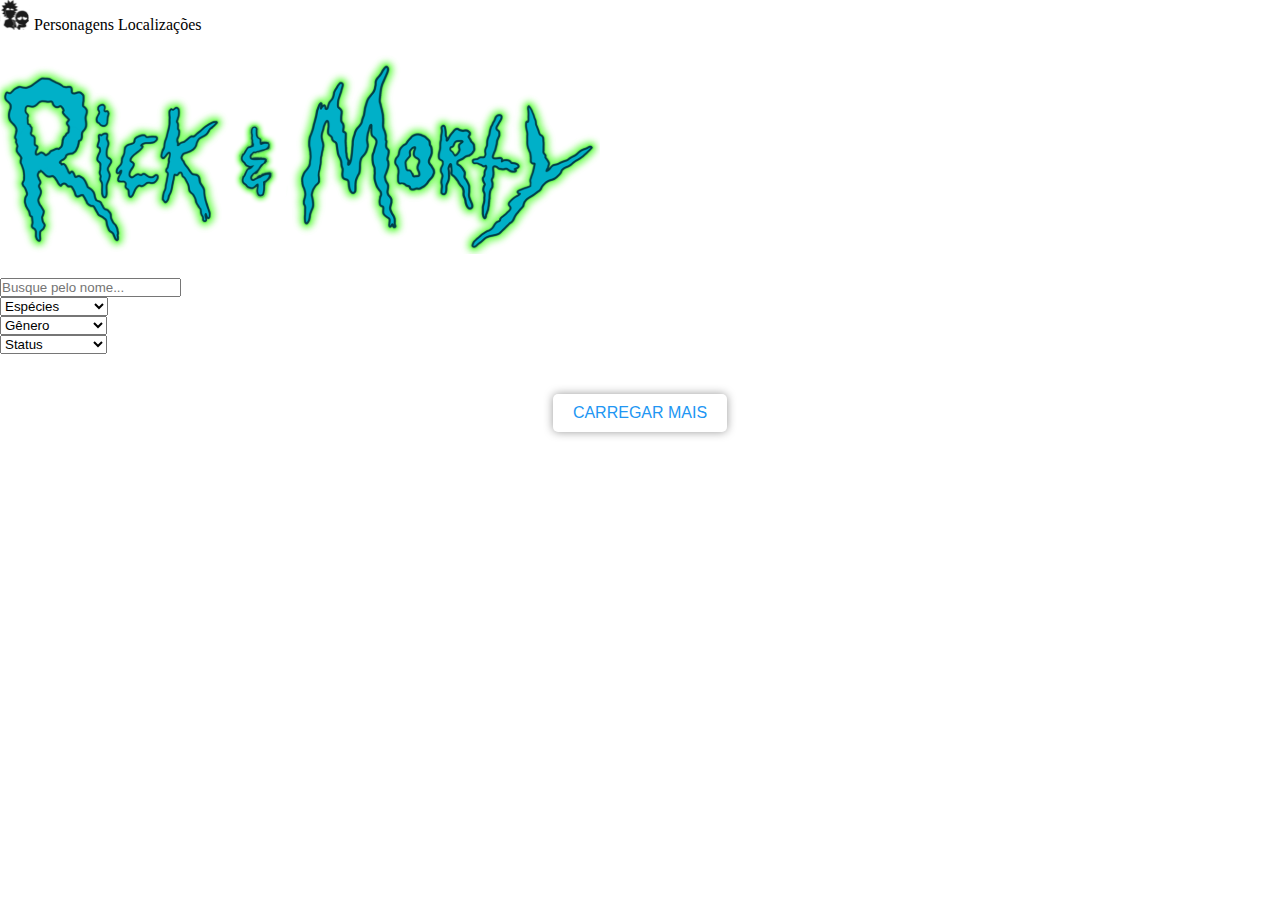
<file: index.html>
<!DOCTYPE html>
<html lang="pt-br">
<head>
  <meta charset="UTF-8">
  <meta http-equiv="X-UA-Compatible" content="IE=edge">
  <meta name="viewport" content="width=device-width, initial-scale=1.0">
  <link rel="stylesheet" href="https://stackpath.bootstrapcdn.com/bootstrap/4.1.3/css/bootstrap.min.css" integrity="sha384-MCw98/SFnGE8fJT3GXwEOngsV7Zt27NXFoaoApmYm81iuXoPkFOJwJ8ERdknLPMO" crossorigin="anonymous">
  <link rel="stylesheet" href="style.css">
  <link rel="shortcut icon" href="./assets/logo-min.svg" type="image/x-icon">

  <title>Rick and Morty</title>
</head>
<body>
  <div class="container">
    <nav class="navbar navbar-light bg-light">
      <a class="navbar-brand" href="index.html">
        <img src="./assets/logo-min.svg" width="30" height="30" alt="">
      </a>
      <span class="navbar-text">
        <a href="index.html" class="btn btn-sm btn-outline-secondary">Personagens</a>
        <a href="location.html" class="btn btn-sm btn-outline-secondary">Localizações</a>
      </span>
    </nav>
    <img src="./assets/logo.svg" class="imagem-com-margens rounded mx-auto d-block img-fluid" alt="...">
  </div>

  <div class="container">
    <div class="row"> 
      <div class="col-3">
        <form class="form-inline">
          <input class="form-control mr-sm-2" type="text" id="search" placeholder="Busque pelo nome..." aria-label="Pesquisar">
        </form>
      </div>
      <div class="col-3">
    <select name="species" id="species" class="form-control">
      <option value="" default>
          Espécies
      </option>
      <option value="animal">Animal</option>
      <option value="alien">Alien</option>
      <option value="disease">Doença</option>
      <option value="unknown">Desconhecido</option>
      <option value="human">Humano</option>
      <option value="humanoid">Humanoide</option>
      <option value="mythological">Mitologico</option>
      <option value="poopybutthole">Poopybutthole</option>
      <option value="robot">Robo</option>
    </select>
      </div>
      <div class="col-3">
    <select name="gender" id="gender" class="form-control">
      <option value="">
         Gênero
      </option>
      <option value="female">Feminino</option>
      <option value="male">Masculino</option>
      <option value="genderless">Sem Genero</option>
      <option value="unknown">Desconhecido</option>
    </select>
      </div>
      <div class="col-3">
    <select name="status" id="status" class="form-control">
      <option value="">
         Status
      </option>
      <option value="alive">Vivo</option>
      <option value="dead">Morto</option>
      <option value="unknown">Desconhecido</option>
    </select>
      </div>
    </div>
  </div>
  <div class="containermy">
      <section class="chars">
        <div class="chars-container">
          <!-- <div class="char">
            <img src="./assets/rick.png" alt="">
            <div class="char-info">
              <h3>Rick Sanchez</h3>
              <span>Humano</span>
            </div>
          </div> -->
        </div>
        <button id="load-more">
          Carregar mais
        </button>
      </section>
  </div>

  <script src="app.js"></script>
  <script src="https://code.jquery.com/jquery-3.3.1.slim.min.js" integrity="sha384-q8i/X+965DzO0rT7abK41JStQIAqVgRVzpbzo5smXKp4YfRvH+8abtTE1Pi6jizo" crossorigin="anonymous"></script>
  <script src="https://cdnjs.cloudflare.com/ajax/libs/popper.js/1.14.3/umd/popper.min.js" integrity="sha384-ZMP7rVo3mIykV+2+9J3UJ46jBk0WLaUAdn689aCwoqbBJiSnjAK/l8WvCWPIPm49" crossorigin="anonymous"></script>
  <script src="https://stackpath.bootstrapcdn.com/bootstrap/4.1.3/js/bootstrap.min.js" integrity="sha384-ChfqqxuZUCnJSK3+MXmPNIyE6ZbWh2IMqE241rYiqJxyMiZ6OW/JmZQ5stwEULTy" crossorigin="anonymous"></script>
</body>
</html>
</file>
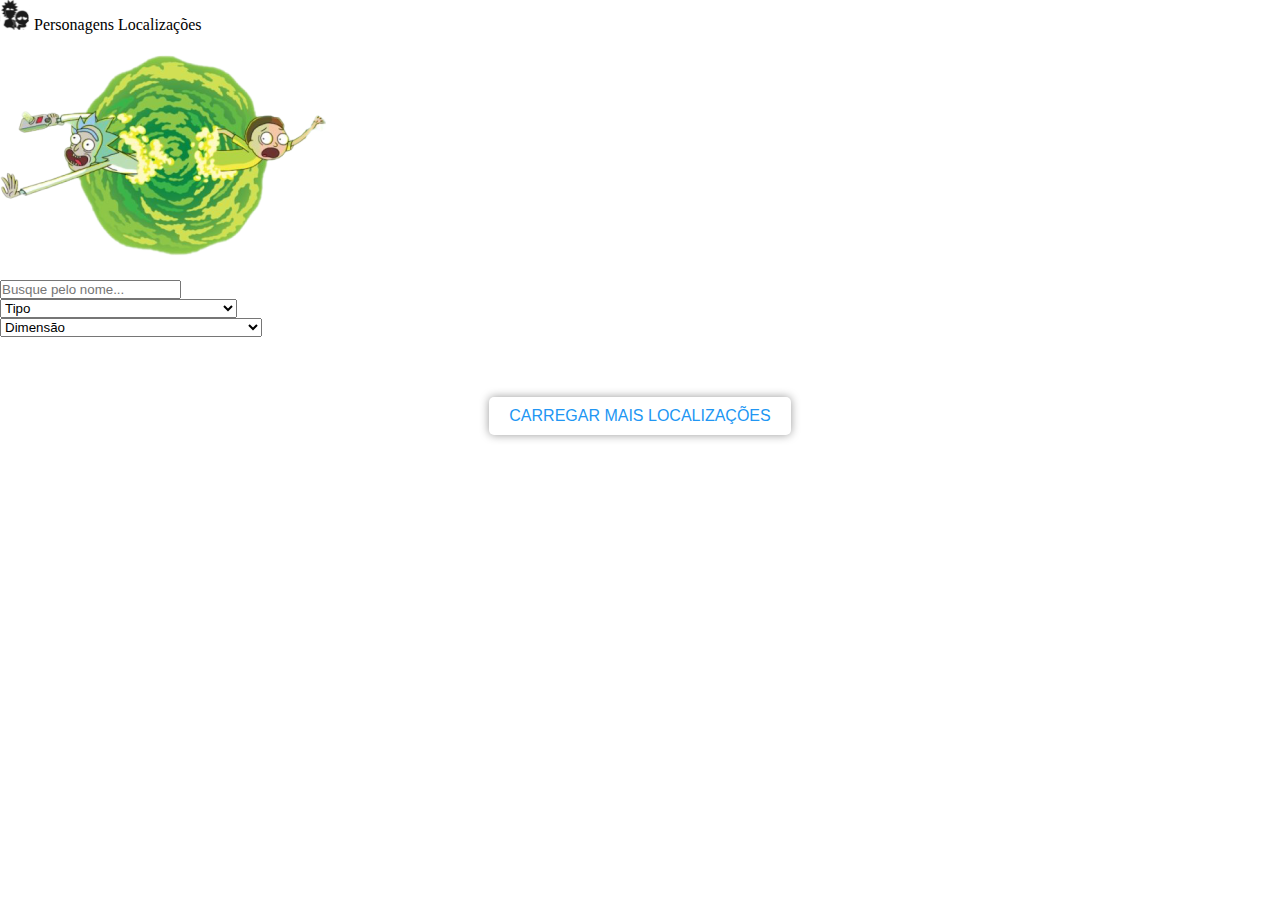
<file: location.html>
<!DOCTYPE html>
<html lang="pt-br">
<head>
  <meta charset="UTF-8">
  <meta http-equiv="X-UA-Compatible" content="IE=edge">
  <meta name="viewport" content="width=device-width, initial-scale=1.0">
  <link rel="stylesheet" href="https://stackpath.bootstrapcdn.com/bootstrap/4.1.3/css/bootstrap.min.css" integrity="sha384-MCw98/SFnGE8fJT3GXwEOngsV7Zt27NXFoaoApmYm81iuXoPkFOJwJ8ERdknLPMO" crossorigin="anonymous">
  <link rel="stylesheet" href="styleloc.css">
  <link rel="shortcut icon" href="./assets/logo-min.svg" type="image/x-icon">

  <title>Rick and Morty - Localizações</title>
</head>
<body>
  <div class="container">
    <nav class="navbar navbar-light bg-light">
      <a class="navbar-brand" href="index.html">
        <img src="./assets/logo-min.svg" width="30" height="30" alt="">
      </a>
      <span class="navbar-text">
        <a href="index.html" class="btn btn-sm btn-outline-secondary">Personagens</a>
        <a href="location.html" class="btn btn-sm btn-outline-secondary">Localizações</a>
      </span>
    </nav>
    
    <img src="./assets/rick-and-morty 1.png" class="imagem-com-margens rounded mx-auto d-block img-fluid" alt="...">
  </div>

  <div class="container">
    <div class="row"> 
      <div class="col-4">
        <form class="form-inline">
          <input class="form-control mr-sm-2" type="text" id="search" placeholder="Busque pelo nome..." aria-label="Pesquisar">
        </form>
      </div>
      <div class="col-4">
    <select name="type" id="type" class="form-control">
      <option value="" default>
          Tipo
      </option>
      <option value="Planet">Planeta</option>
      <option value="Cluster">Cluster</option>
      <option value="Space station">Estação Espacial</option>
      <option value="unknown">Desconhecido</option>
      <option value="Microverse">Microverse</option>
      <option value="TV">TV</option>
      <option value="Resort">Resort</option>
      <option value="Fantasy town">Torre Fantasia</option>
      <option value="Dream">Sonhos</option>
      <option value="Dimension">Dimensão</option>
      <option value="Menagerie">Zoológico</option>
      <option value="Game">Jogos</option>
      <option value="Customs">Customizados</option>
      <option value="Daycare">Creche</option>
      <option value="Dwarf planet (Celestial Dwarf)">Planeta Anão</option>
      <option value="Miniverse">Miniverse</option>
      <option value="Teenyverse">Teenyverse</option>
      <option value="Box">Caixa</option>
      <option value="Spacecraft">Nave Espacial</option>
      <option value="Artificially generated world">Mundo Gerado Artificialmente</option>
      <option value="Machine">Máquinas</option>
      <option value="Arcade">Arcade</option>
      <option value="Spa">Spa</option>
      <option value="Quasar">Quasar</option>
      <option value="Quadrant">Quadrant</option>
      <option value="Mount">Mount</option>
      <option value="Liquid">Líquido</option>
      <option value="Convention">Convention</option>
      <option value="Woods">Madeiras</option>
      <option value="Diegesis">Diegesis</option>
      <option value="Non-Diegetic Alternative Reality">Realidade Alternativa Não-Diegética</option>
      <option value="Nightmare">Pesadelo</option>
      <option value="Asteroid">Asteroide</option>
      <option value="Reality">Realidade</option>
      <option value="Death Star">Estrela Morta</option>
      <option value="Base">Base</option>
      <option value="Elemental Rings">Anéis Elementais</option>
      <option value="Space">Espaço</option>
      <option value="Hell">Inferno</option>
      <option value="Police Department">Departamento Policial</option>
      <option value="Country">Cidade</option>
      <option value="Consciousness">Consciência</option>
      <option value="Memory">Memória</option>
    </select>
      </div>
      <div class="col-4">
    <select name="dimension" id="dimension" class="form-control">
      <option value="">
         Dimensão
      </option>
      <option value="Dimension C-137">Dimensão C-137</option>
      <option value="Post-Apocalyptic Dimension">Dimensão Pós-Apocalíptica</option>
      <option value="Replacement Dimension">Dimensão de Substituição</option>
      <option value="Cronenberg Dimension">Dimensão Cronenberg</option>
      <option value="Fantasy Dimension">Dimensão da Fantasia</option>
      <option value="Dimension 5-126">Dimensão 5-126</option>
      <option value="Testicle Monster Dimension">Dimensão do Monstro Testículo</option>
      <option value="Cromulon Dimension">Dimensão Cromulon</option>
      <option value="Dimension C-500A">Dimensão C-500A</option>
      <option value="Dimension K-83">Dimensão K-83</option>
      <option value="Dimension J19ζ7">Dimensão J19ζ7</option>
      <option value="Eric Stoltz Mask Dimension">Dimensão Eric Stoltz Mask</option>
      <option value="Evil Rick's Target Dimension">Dimensão alvo do Evil Rick</option>
      <option value="Giant Telepathic Spiders Dimension">Dimensão da Aranha Gigante Telepática</option>
      <option value="Unknown dimension">Dimensão Desconhecida</option>
      <option value="Dimension K-22">Dimensão K-22</option>
      <option value="Dimension D-99">Dimensão D-99</option>
      <option value="Dimension D716">Dimensão D716</option>
      <option value="Dimension D716-B">Dimensão D716-B</option>
      <option value="Dimension D716-C">Dimensão D716-C</option>
      <option value="Dimension J-22">Dimensão J-22</option>
      <option value="Dimension C-35">Dimensão C-35</option>
      <option value="Pizza Dimension"> Dimensão da Pizza</option>
      <option value="Phone Dimension">Dimensão Telefone</option>
      <option value="Chair Dimension">Dimensão Cadeira</option>
      <option value="Fascist Dimension">Dimensão Fascista</option>
      <option value="Wasp Dimension">Dimensão da Vespa</option>
      <option value="Fascist Teddy Bear Dimension">Dimensão Fascista Urso Teddy</option>
      <option value="Fascist Shrimp Dimension">Dimensão Fascista do Camarão</option>
      <option value="Tusk Dimension">Dimensão Presa</option>
      <option value="Magic Dimension">Dimensão Mágica</option>
      <option value="Merged Dimension">Dimensão Mesclada</option>
      <option value="unknown">Desconhecido</option>
    </select>
      </div>
    </div>
  </div>
  <div class="containermy">
    <section class="locations">
      <div class="locations-container">
        <!-- Local para exibir as localizações -->
      </div>
      <button id="load-more-locations">
        Carregar mais localizações
      </button>
    </section>
  </div>

  <script src="locations.js"></script>
  <script src="https://code.jquery.com/jquery-3.3.1.slim.min.js" integrity="sha384-q8i/X+965DzO0rT7abK41JStQIAqVgRVzpbzo5smXKp4YfRvH+8abtTE1Pi6jizo" crossorigin="anonymous"></script>
  <script src="https://cdnjs.cloudflare.com/ajax/libs/popper.js/1.14.3/umd/popper.min.js" integrity="sha384-ZMP7rVo3mIykV+2+9J3UJ46jBk0WLaUAdn689aCwoqbBJiSnjAK/l8WvCWPIPm49" crossorigin="anonymous"></script>
  <script src="https://stackpath.bootstrapcdn.com/bootstrap/4.1.3/js/bootstrap.min.js" integrity="sha384-ChfqqxuZUCnJSK3+MXmPNIyE6ZbWh2IMqE241rYiqJxyMiZ6OW/JmZQ5stwEULTy" crossorigin="anonymous"></script>
</body>
</html>
</file>
<file: style.css>
* {
  margin: 0;
  padding: 0;
  box-sizing: border-box;
}

a {
  text-decoration: none;
  color: #000;
}

.imagem-com-margens {
  margin-top: 20px;
  margin-bottom: 20px;
}

.containermy {
  max-width: 1144px;
  margin: 0 auto;
  padding: 0 20px;
}

.chars {
  display: flex;
  flex-direction: column;
  align-items: center;
  justify-content: center;
}

.chars .chars-container {
  width: 100%;
  display: grid;
  grid-template-columns: repeat(auto-fill, minmax(240px, 1fr));
  gap: 20px;
  margin-top: 20px;
}

.chars .chars-container .char {
  width: 100%;
  max-width: 240px;
  border-radius: 10px;
  overflow: hidden;
  background: #fff;
  box-shadow: 0 0 10px rgba(0, 0, 0, 0.4);
}

.chars .chars-container .char > img {
  width: 240px;
  height: 168px;
  object-fit: cover;
}

.chars-container .char .char-info {
  padding: 10px;
}

.char .char-info span {
  display: block;
  font-size: 14px;
  margin-top: 5px;
}

main button {
  display: block;
  margin: 20px auto;
  padding: 10px 20px;
  border: none;
  border-radius: 5px;
  background: #fff;
  color: #2196f3;
  font-size: 16px;
  cursor: pointer;
  text-transform: uppercase;
  box-shadow: 0 0 10px rgba(0, 0, 0, 0.4);
}

#load-more {
  display: block;
  margin: 20px auto;
  padding: 10px 20px;
  border: none;
  border-radius: 5px;
  background: #fff;
  color: #2196f3;
  font-size: 16px;
  cursor: pointer;
  text-transform: uppercase;
  box-shadow: 0 0 10px rgba(0, 0, 0, 0.4);
}
</file>
<file: styleloc.css>
* {
    margin: 0;
    padding: 0;
    box-sizing: border-box;
  }
  
  a {
    text-decoration: none;
    color: #000;
  }

.imagem-com-margens {
    margin-top: 20px;
    margin-bottom: 20px;
  }

  .containermy {
    max-width: 1144px;
    margin: 0 auto;
    padding: 0 20px;
  }

.locations {
    display: flex;
    flex-direction: column;
    align-items: center;
    justify-content: center;
    margin-top: 20px;
  }
  
  .locations .locations-container {
    width: 100%;
    display: grid;
    grid-template-columns: repeat(auto-fill, minmax(240px, 1fr));
    gap: 20px;
    margin-top: 20px;
  }
  
  .locations .location {
    width: 100%;
    max-width: 240px;
    border-radius: 10px;
    overflow: hidden;
    background: #fff;
    box-shadow: 0 0 10px rgba(0, 0, 0, 0.4);
    padding: 15px;
    text-align: center;
  }
  
  #load-more-locations {
    display: block;
    margin: 20px auto;
    padding: 10px 20px;
    border: none;
    border-radius: 5px;
    background: #fff;
    color: #2196f3;
    font-size: 16px;
    cursor: pointer;
    text-transform: uppercase;
    box-shadow: 0 0 10px rgba(0, 0, 0, 0.4);
  }
</file>
